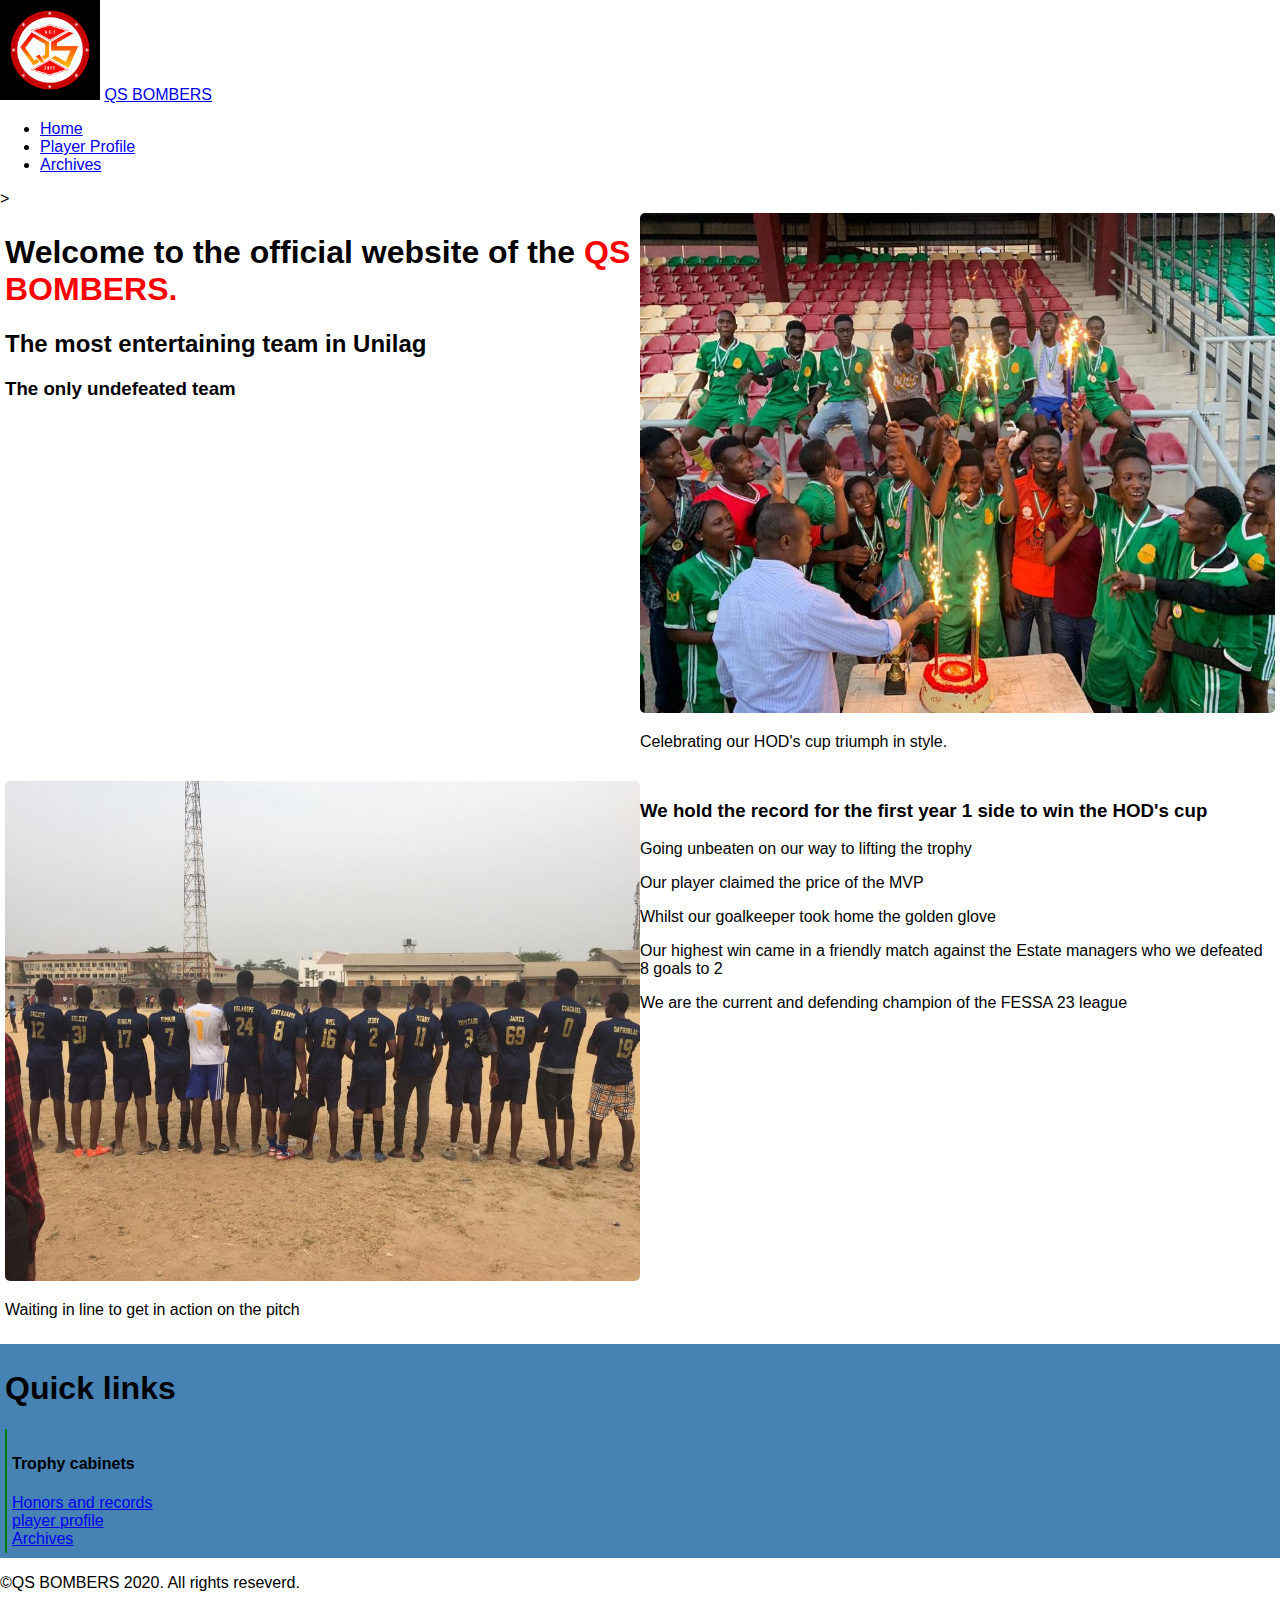
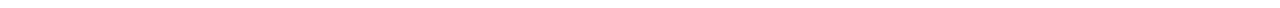
<file: index.html>
<!DOCTYPE html>
<html>
    <head>
        <title>QS BOMBERS</title>
        <meta charset="utf-8">
        <meta name="qsbombers" content="players biography">
        <link rel="stylesheet" type="text/css" href="QS.css">
    </head>
    <body class="background">
        <section>
            <nav class="navbar navbar-inverse">
                 <div class="container-fluid">
                 <div class=navbar-header>
                    <img style= width:100px; src="pp.jpg"></img>
                    <a class="navbar-brand" href="#">QS BOMBERS</a>
                 </div>
                 <ul class="nav navbar-nar">
                    <li><a href="index.html">Home</a></li>
                    <li><a href="player.html">Player Profile</a>
                    <br>
                    <li><a href="arc.html">Archives</a></li>
                 </ul>>
                 </div>
            </nav>
        </section>
        <section class="container">
            <div class="float">
            <h1>Welcome to the official website of the <span class="color">QS BOMBERS.</span></h1>
            <h2>The most entertaining team in Unilag</h2>
            <h3>The only undefeated team</h3>
            </div>
            <div class="float">
                  <img class="image" src="qsw.jpg"><p>Celebrating our HOD's cup triumph in style.</p></img>
            </div>
        </section>
        
        <section class="container">
            <div class="float">
                  <img class="image" src="bmb.jpg" class="img"><p>Waiting in line to get in action on the pitch</p></img>
            </div>
            <div class="float">
                  <h3>We hold the record for the first year 1 side to win the HOD's cup</h3>
                  <p>Going unbeaten on our way to lifting the trophy</p>
                  <p>Our player claimed the price of the MVP</p>
                  <p>Whilst our goalkeeper took home the golden glove</p>
                  <p>Our highest win came in a friendly match against the Estate managers who we defeated 8 goals to 2</p>
                  <p>We are the current and defending champion of the FESSA 23 league</p>
            </div>
        </section>
        
        <section class=" container quick">
            <h1>Quick links</h1>
            <div class="item">
                <h4>Trophy cabinets</h4>
                <a href="#">Honors and records</a>
                <br>
                <a href="player.html">player profile</a>
                <br>
                <a href="arc.html">Archives</a>
            </div>
        </section>
        <footer>
            <p> &copyQS BOMBERS 2020. All rights reseverd.</p>
        </footer>
    </body>
</html>
</file>
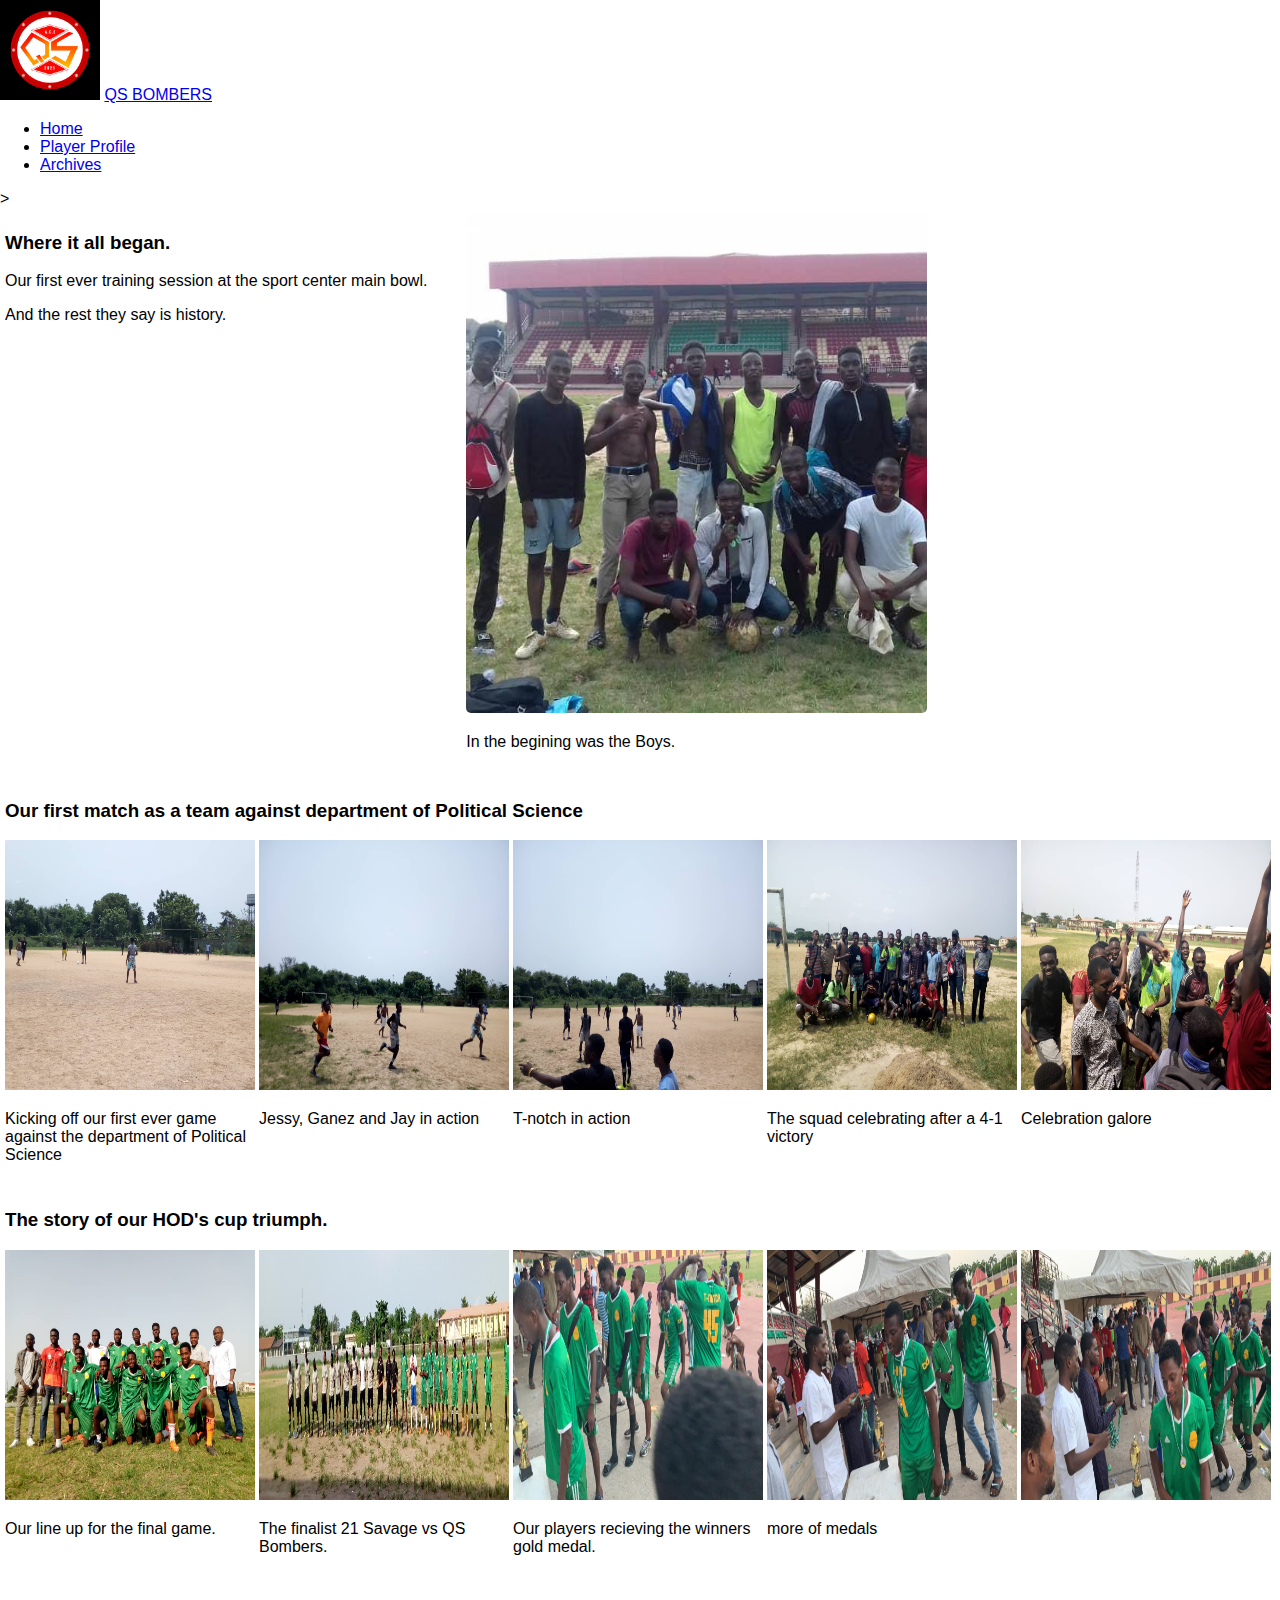
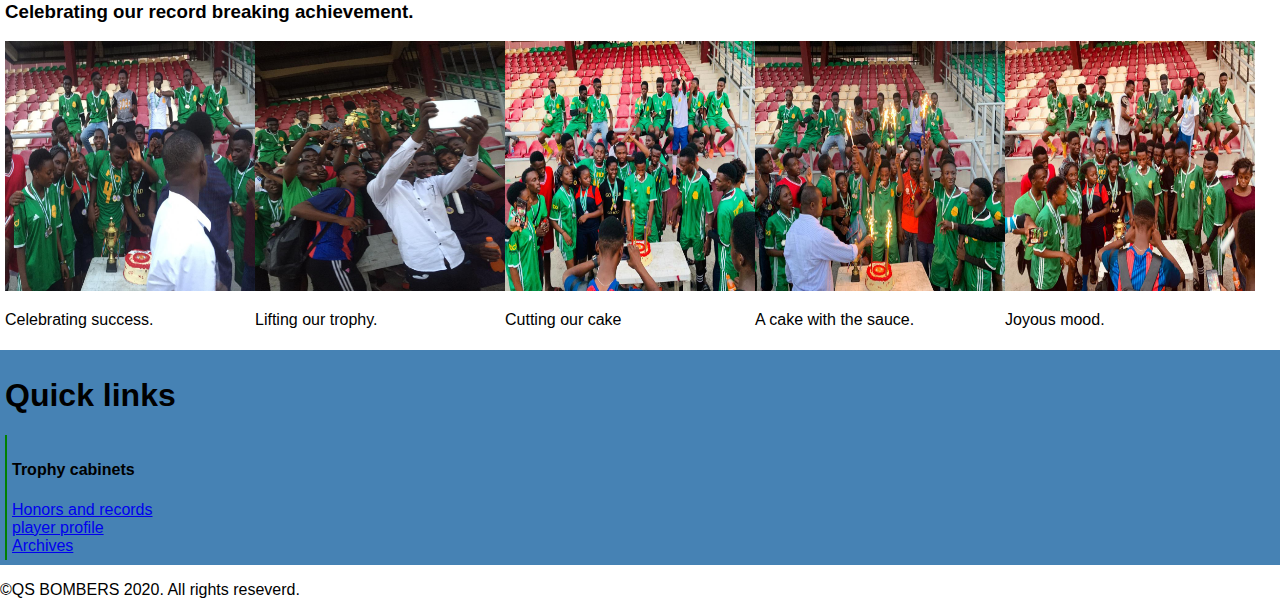
<file: arc.html>
<!DOCTYPE html>
    <html>
        <head>
        <title>QS BOMBERS</title>
        <meta charset="utf-8">
        <meta name="qsbombers" content="players biography">
        <link rel="stylesheet" type="text/css" href="QS.css">
    </head>
    <body class="background">
        <section>
            <nav class="narbar navbar-inverse">
                 <div class="container-fluid">
                 <div class=navbar-header>
                    <img style= width:100px; src="pp.jpg"></img>
                    <a class="navbar-brand" href="#">QS BOMBERS</a>
                 </div>
                 <ul class="nav navbar-nar">
                    <li class="active"><a href="qsbombers.html">Home</a></li>
                    <li><a href="player.html">Player Profile</a>
                    <br>
                    <li><a href="arc.html">Archives</a></li>
                 </ul>>
                 </div>
            </nav>
        </section>
        <section class="container">
            <div class="float">
                <h3>Where it all began.</h3>
                <p>Our first ever training session at the sport center main bowl.</p>
                <p>And the rest they say is history.</p>
            </div>
            <div class="float">
                <img class="image" src="boys.jpg"><p>In the begining was the Boys.</p>
            </div>
            
        </section>
        <section class="container">
            <h3>Our first match as a team against department of Political Science</h3>
            <div class="width">
                <img class="img" src="kick.jpg"><p>Kicking off our first ever game against the department of Political Science</p></img>
            </div>
            <div class="width">   
                <img class="img" src="q1.jpg"><p>Jessy, Ganez and Jay in action</p></img>
            </div>
            <div class="width">    
                <img class="img" src="t-notch.jpg"><p>T-notch in action</p></img>
            </div>    
            <div class="width">   
                <img class="img" src="group.jpg"><p>The squad celebrating after a 4-1 victory</p>
            </div>
            <div class="width">    
                <img class="img" src="cel.jpg"><p>Celebration galore</p></img>
            </div>
        </section>
        <section class="container">
            <h3>The story of our HOD's cup triumph.</h3>
            <div class="width">
                <img class="img" alt="lineup" src="line2.jpg"><p>Our line up for the final game.</p></img>
            </div>
            <div class="width">
                <img class="img" alt="filing out" src="line.jpg"><p>The finalist 21 Savage vs QS Bombers.</p>
            </div>
            <div class="width">
                <img class="img" alt="collecting medal" src="medal.jpg"><p>Our players recieving the winners gold medal.</p>
            </div>
            <div class="width">
                <img class="img" alt="medal" src="medal2.jpg"><p>more of medals</p>
            </div>
            <div class="width">
                <img class="img" alt="even more medals" src="medal3.jpg">
            </div>
        </section>
        <section class="container">
            <h3>Celebrating our record breaking achievement.</h3>
            <div class="width">
                <img class="img" alt="celebration time" src="cele.jpg"><p>Celebrating success.</p></img>
            </div>
            <div class="width">
                <img class="img" src="trophy.jpg"><p>Lifting our trophy.</p></img>
            </div>
            <div class="width">
                <img class="img" src="cake.jpg"><p>Cutting our cake</p></img>
            </div>
            <div class="width">
                <img class="img" src="cake2.jpg"><p>A cake with the sauce.</p></img>
            </div>
            <div class="width">
                <img class="img" src="cake3.jpg"><p>Joyous mood.</p></img>
            </div>
        </section>
         <section class=" container quick">
            <h1>Quick links</h1>
            <div class="item">
                <h4>Trophy cabinets</h4>
                <a href="#">Honors and records</a>
                <br>
                <a href="player.html">player profile</a>
                <br>
                <a href="arc.html">Archives</a>
            </div>
        </section>
        <footer>
            <p>&copyQS BOMBERS 2020. All rights reseverd.</p>
        </footer>
    </body>
    </html>
</file>
<file: QS.css>
.background{
    background-color: white;
    background-attachment: fixed;
    font-family: sans-serif;
}
.color{
    color: red;
}
.float{
    float: left;
    width: 50%;
}
.width{
    float: left;
    text-align: left;
    width: 20%;
}
* {
    box-sizing: border-box;
}
html, body {
    padding: 0;
    margin: 0;
}
.image{
    height: 500px;
    border-radius: 5px;
    width: 100%;
}
.img{
    width: 250px;
    height: 250px;
    
}
.container{
    padding: 5px;
    display: inline-block;
}
.quick{
    
    background-color: steelblue;
    width: 100%
    
    
}
.item{
    border-left: 2px solid green;
    padding: 5px;
    
}
.sec{
    background-color: lightgrey;
    width: 100%;
    margin: 20px;
}
.wid{
    width: 20%;
    text-align: left;
    float: right;
}
m.{
    width: ;
    height: 50px;
    border-radius: 5px;
}
</file>
